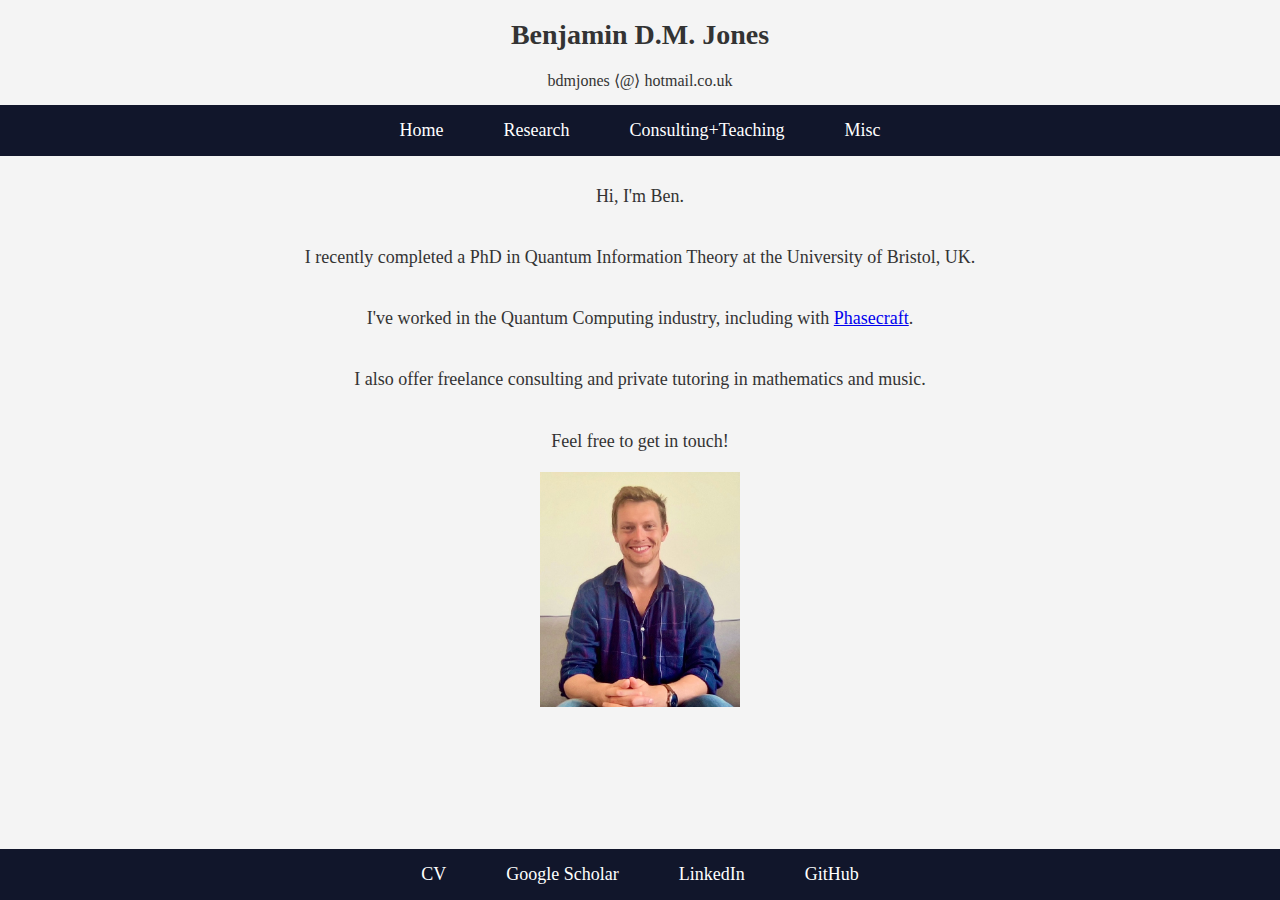
<file: index.html>
<!DOCTYPE html>
<html lang="en">
<head>
    <meta charset="UTF-8">
    <meta name="viewport" content="width=device-width, initial-scale=1.0">
    <link rel="stylesheet" type="text/css" href="styles.css" />
    <title>Benjamin DM Jones Webpage</title>
    <link rel="icon" type="image/x-icon" href="/figs/icon.jpg">
</head>
<body>

  <h1>Benjamin D.M. Jones</h1>
  <div style="text-align: center;">bdmjones ⟨@⟩ hotmail.co.uk</div>

  <div class="navbar">
        
    <ul class="menu">
        <li><a href="index.html">Home</a></li>
        <li><a href="research.html">Research</a></li>
        <li><a href="consulting.html">Consulting+Teaching</a></li>
        <li><a href="misc.html">Misc</a></li>
    </ul>
</div>

    <div class="content">
        <p>Hi, I'm Ben.</p> <br> 

        <p>I recently completed a PhD in Quantum Information Theory at the University of Bristol, UK.</p>  
        
        <p>I've worked in the Quantum Computing industry, including with <a href="https://www.phasecraft.io">Phasecraft</a>.</p>  
        
        <p>I also offer freelance consulting and private tutoring in mathematics and music.</p>  <br>
        
        <p>Feel free to get in touch!</p>  

        <div class="image">
            <img src="figs/photo.jpeg" alt="Picture of Ben Jones" width="25%" height="auto"> 
        </div>
    </div>
</body>

<div class="navbar">
        
    <ul class="menu">
        <li><a href="docs/Benjamin Jones CV.pdf">CV</a></li>
        <li><a href="https://scholar.google.com/citations?user=-vXlmzIAAAAJ&hl=en&oi=sra">Google Scholar</a></li>
        <li><a href="https://www.linkedin.com/in/jenjaminbones/">LinkedIn</a></li>
          <li><a href="https://github.com/jenjaminbones">GitHub</a></li>
    </ul>
</div>
</html>
</file>
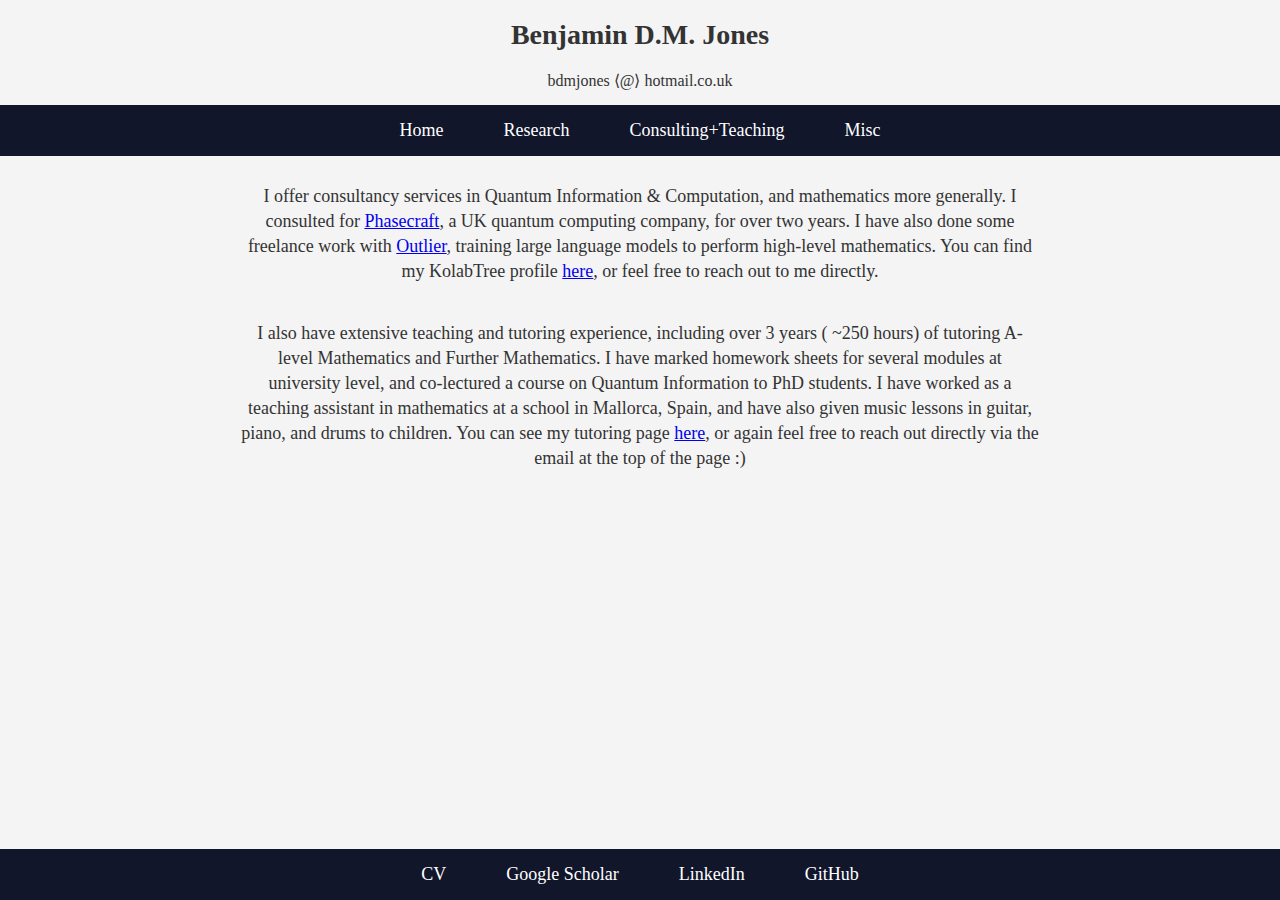
<file: consulting.html>
<!DOCTYPE html>
<html lang="en">
<head>
    <meta charset="UTF-8">
    <meta name="viewport" content="width=device-width, initial-scale=1.0">
    <link rel="stylesheet" type="text/css" href="styles.css" />
    <title>Benjamin DM Jones Webpage</title>
</head>
<body>

  <h1>Benjamin D.M. Jones</h1>
  <div style="text-align: center;">bdmjones ⟨@⟩ hotmail.co.uk</div>

  <div class="navbar">
        
    <ul class="menu">
        <li><a href="index.html">Home</a></li>
        <li><a href="research.html">Research</a></li>   
         <li><a href="consulting.html">Consulting+Teaching</a></li>   
              <li><a href="misc.html">Misc</a></li>
    </ul>
</div>

    <div class="content">

        <p>I offer consultancy services in Quantum Information & Computation, and mathematics more generally. I consulted for <a href="https://www.phasecraft.io">Phasecraft</a>, a UK quantum computing company, for over two years. I have also done some freelance work with <a href="https://outlier.ai">Outlier</a>, training large language models to perform high-level mathematics. You can find my KolabTree profile <a href="https://www.kolabtree.com/find-an-expert/benjamin-j.71499">here</a>, or feel free to reach out to me directly.
        </p>
        

        <p>I also have extensive teaching and tutoring experience, including over 3 years ( ~250 hours) of tutoring A-level Mathematics and Further Mathematics. I have marked homework sheets for several modules at university level, and co-lectured a course on Quantum Information to PhD students. I have worked as a teaching assistant in mathematics at a school in Mallorca, Spain, and have also given music lessons in guitar, piano, and drums to children.


            You can see my tutoring page <a href="https://www.firsttutors.com/uk/tutor/benjamin.maths.30/">here</a>, or again feel free to reach out directly via the email at the top of the page :)

        </p>
    </div>

  
</body>
<div class="navbar">
        
    <ul class="menu">
        <li><a href="docs/Benjamin Jones CV.pdf">CV</a></li>
        <li><a href="https://scholar.google.com/citations?user=-vXlmzIAAAAJ&hl=en&oi=sra">Google Scholar</a></li>
        <li><a href="https://www.linkedin.com/in/jenjaminbones/">LinkedIn</a></li>
          <li><a href="https://github.com/jenjaminbones">GitHub</a></li>
    </ul>
</div>
</html>
</file>
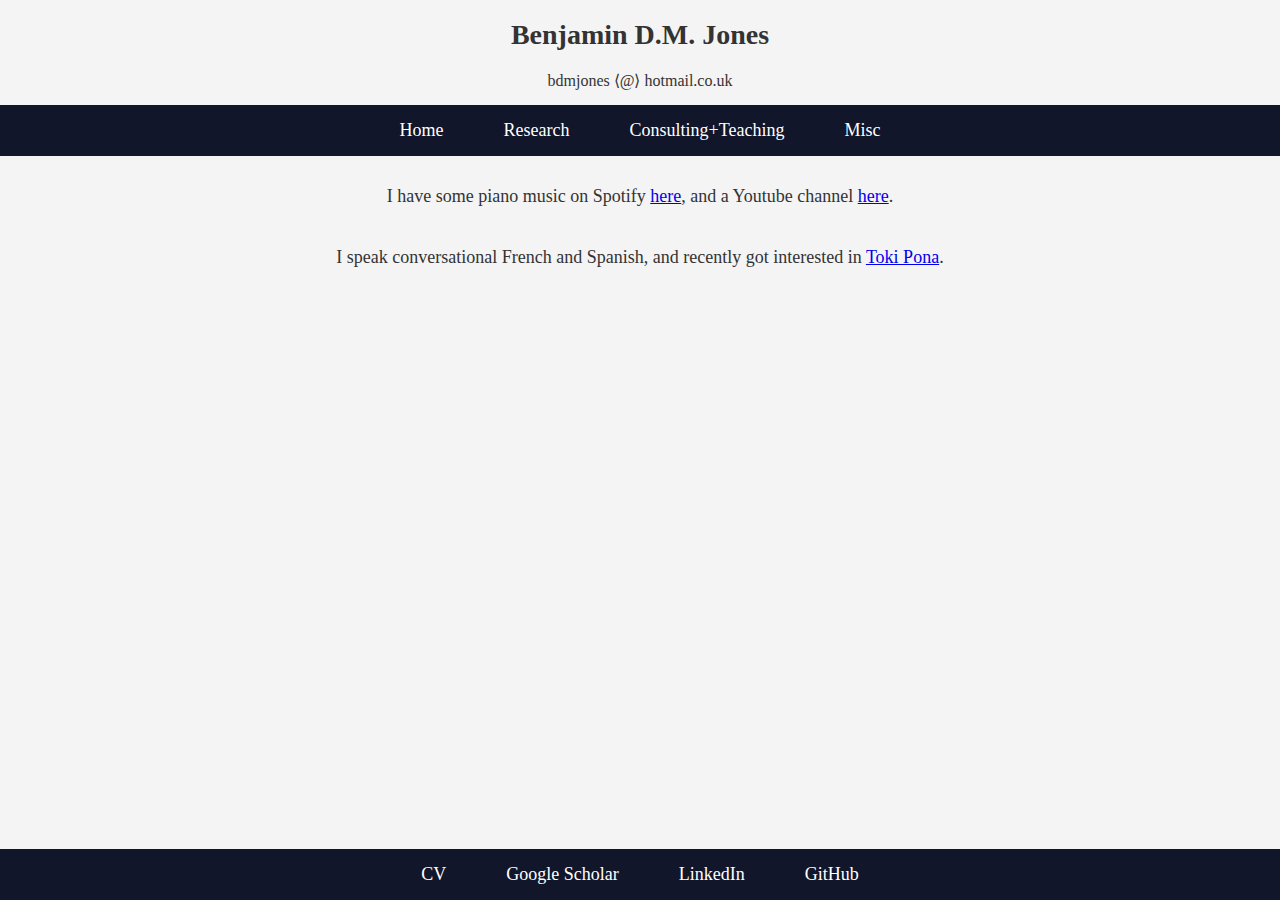
<file: misc.html>
<!DOCTYPE html>
<html lang="en">
<head>
    <meta charset="UTF-8">
    <meta name="viewport" content="width=device-width, initial-scale=1.0">
    <link rel="stylesheet" type="text/css" href="styles.css" />
    <title>Benjamin DM Jones Webpage</title>
</head>
<body>

  <h1>Benjamin D.M. Jones</h1>
  <div style="text-align: center;">bdmjones ⟨@⟩ hotmail.co.uk</div>

  <div class="navbar">
        
    <ul class="menu">
        <li><a href="index.html">Home</a></li>
        <li><a href="research.html">Research</a></li>
        <li><a href="consulting.html">Consulting+Teaching</a></li>
        <li><a href="misc.html">Misc</a></li>
    </ul>
</div>

    <div class="content">
        <p>I have some piano music on Spotify <a href="https://open.spotify.com/album/0gCrv3g1KcATgRGBiHI7rG?si=tVl0p9B8Tc-U_tXgLXYkhg">here</a>, and a Youtube channel <a href="https://www.youtube.com/@bdmj___">here</a>.</p>
        <p>I speak conversational French and Spanish, and recently got interested in <a href="https://en.wikipedia.org/wiki/Toki_Pona">Toki Pona</a>.</p>
    </div>

</body>
<div class="navbar">
        
    <ul class="menu">
        <li><a href="docs/Benjamin Jones CV.pdf">CV</a></li>
        <li><a href="https://scholar.google.com/citations?user=-vXlmzIAAAAJ&hl=en&oi=sra">Google Scholar</a></li>
        <li><a href="https://www.linkedin.com/in/jenjaminbones/">LinkedIn</a></li>
          <li><a href="https://github.com/jenjaminbones">GitHub</a></li>
    </ul>
</div>
</html>
</file>
<file: styles.css>
body {
    font-family: "Georgia", serif;
    background-color: #f4f4f4;
    color: #333;
    margin: 0;
    padding: 0;
    display: flex;
    flex-direction: column;
    height: 100vh;
}
.navbar {
    width: 100%;
    background-color: #11162b;
    color: white;
    padding: 15px 0;
    display: flex;
    justify-content: center;
    align-items: center;
    margin-top: 15px;
}
h1 {
    font-size: 28px;
    margin-bottom: 20px;
    display: flex;
    justify-content: center;
    align-items: center;
}
.navbar h1 {
    font-size: 24px;
    margin: 0 20px 0 0;
}
.menu {
    list-style: none;
    padding: 0;
    display: flex;
    margin: 0;
}
.menu li {
    margin: 0 30px;
}
.menu a {
    text-decoration: none;
    color: white;
    font-size: 18px;
}
.menu a:hover {
    text-decoration: underline;
}
.content {
    flex-grow: 1;
    padding: 10px;
    max-width: 800px;
    margin: auto;
    text-align: center;
}
.list-left {
    text-align: left;
    padding-left: 300px;
    padding-right: 300px;
}
.wide_content {
    flex-grow: 1;
    padding: 10px;
    max-width: 1200px;
    margin: auto;
    text-align: center;
}
.wide_content_left {
    flex-grow: 1;
    padding: 10px;
    max-width: 1200px;
    margin: auto;
    text-align: left;
}
h2 {
    font-size: 28px;
    margin-bottom: 20px;
}
p {
    font-size: 18px;
    line-height: 1.4;
    display: inline-block;
    vertical-align: top;
}
img {
    height: auto;
}
.container {
    display: grid;
    align-items: center; 
    grid-template-columns: 1fr 1fr;
    column-gap: px;
}
@media (max-width: 768px) {
    .navbar {
        flex-direction: column;
        padding: 10px 0;
    }
    .menu {
        flex-direction: column;
        align-items: center;
    }
    .menu li {
        margin: 5px 0;
    }
    .content {
        padding: 10px;
    }
    .wide_content {
        padding: 10px;
        max-width: 90%;
    }
    .container {
        grid-template-columns: 1fr;
    }
    h1 {
        font-size: 24px;
    }
    .navbar h1 {
        font-size: 20px;
    }
    .list-left {
        text-align: left;
        padding-left: 100px;
        padding-right: 100px;
}
}
</file>
